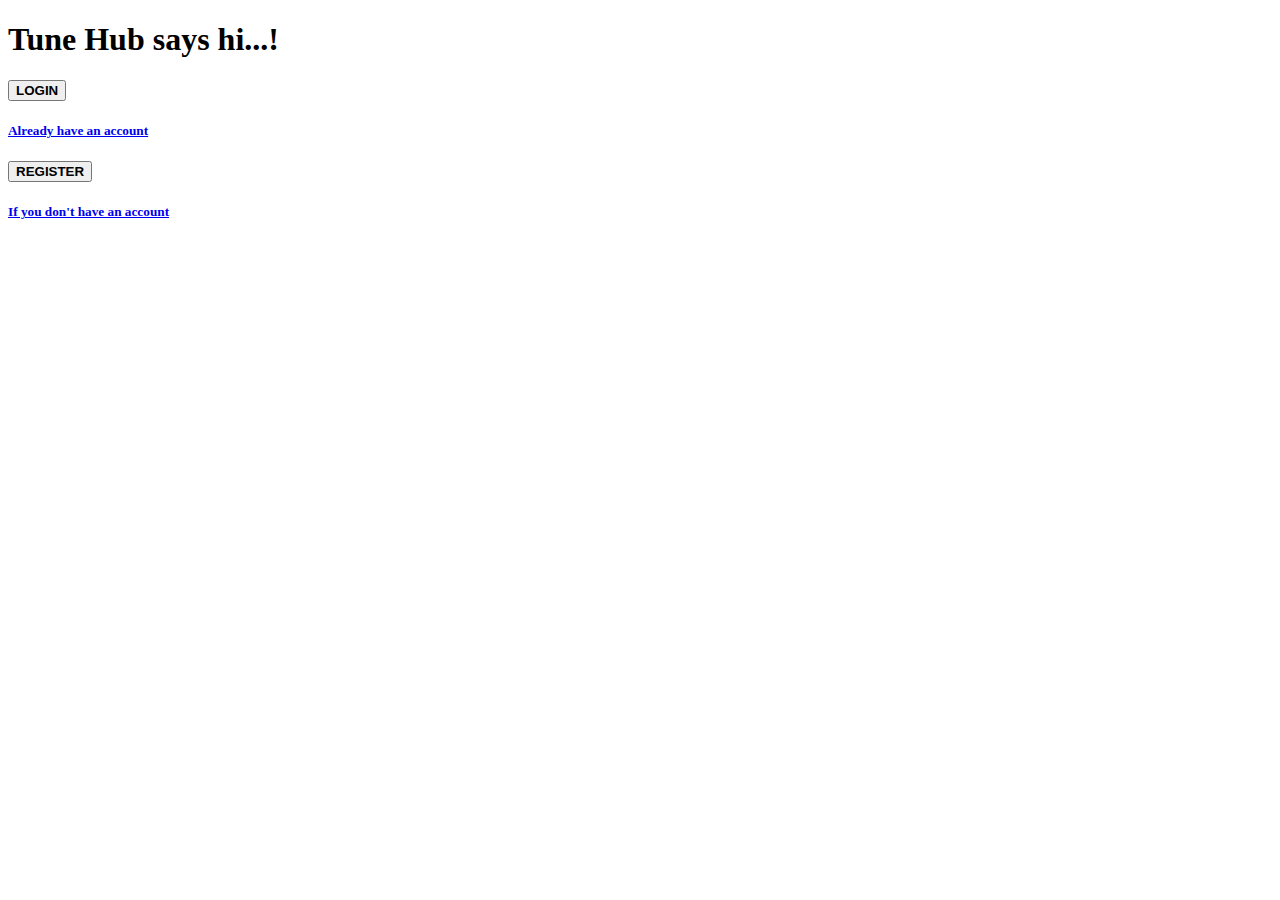
<file: src/main/resources/templates/index.html>
<!DOCTYPE html>
<html xnls th="http://www.thymeleaf.org" > 
<head>
<meta charset="UTF-8">
<title>TuneHub: Home</title>
<link rel="stylesheet" th:href="@{/CSS/style.css}">
</head>
<body>
<h1>Tune Hub says hi...!</h1>
<div class="center">	
	<a href="login">
		<button id="b1"> <b>LOGIN </b></button>
		<h5> Already have an account</h5>
	</a>
	<a href="registration">
		 <button id="b2"> <b>REGISTER</b> </button>
		  <h5> If you don't have an account</h5>
	</a>
	
</div>
</body>
</html>
</file>
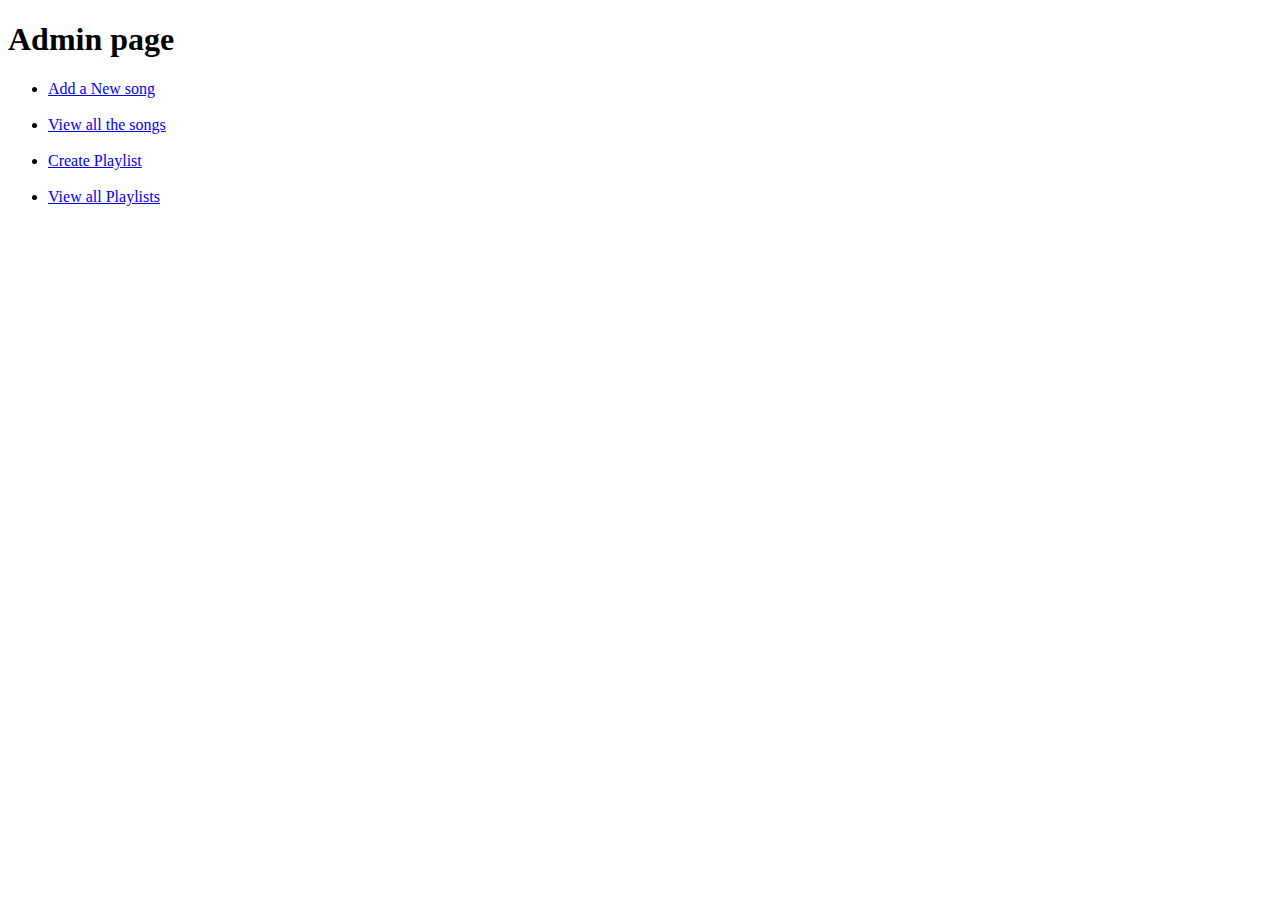
<file: src/main/resources/templates/adminHome.html>
<!DOCTYPE html>
<html>
<head>
<meta charset="ISO-8859-1">
<title>Admin Home</title>
<link rel="stylesheet" th:href="@{/CSS/adminHome.css}">
</head>
<body>
<h1>  Admin  page </h1>
<div class="con">
		<ul>
			<li><a href="newSong"> Add a New song</a></li>
			<br>
			<li><a href="viewSongs"> View all the songs</a></li>
			<br>
			<li><a href="createPlaylist"> Create Playlist</a></li>
			<br>
			<li><a href="viewPlaylists"> View all Playlists</a></li>
		</ul>
	</div>
</body>
</html>
</file>
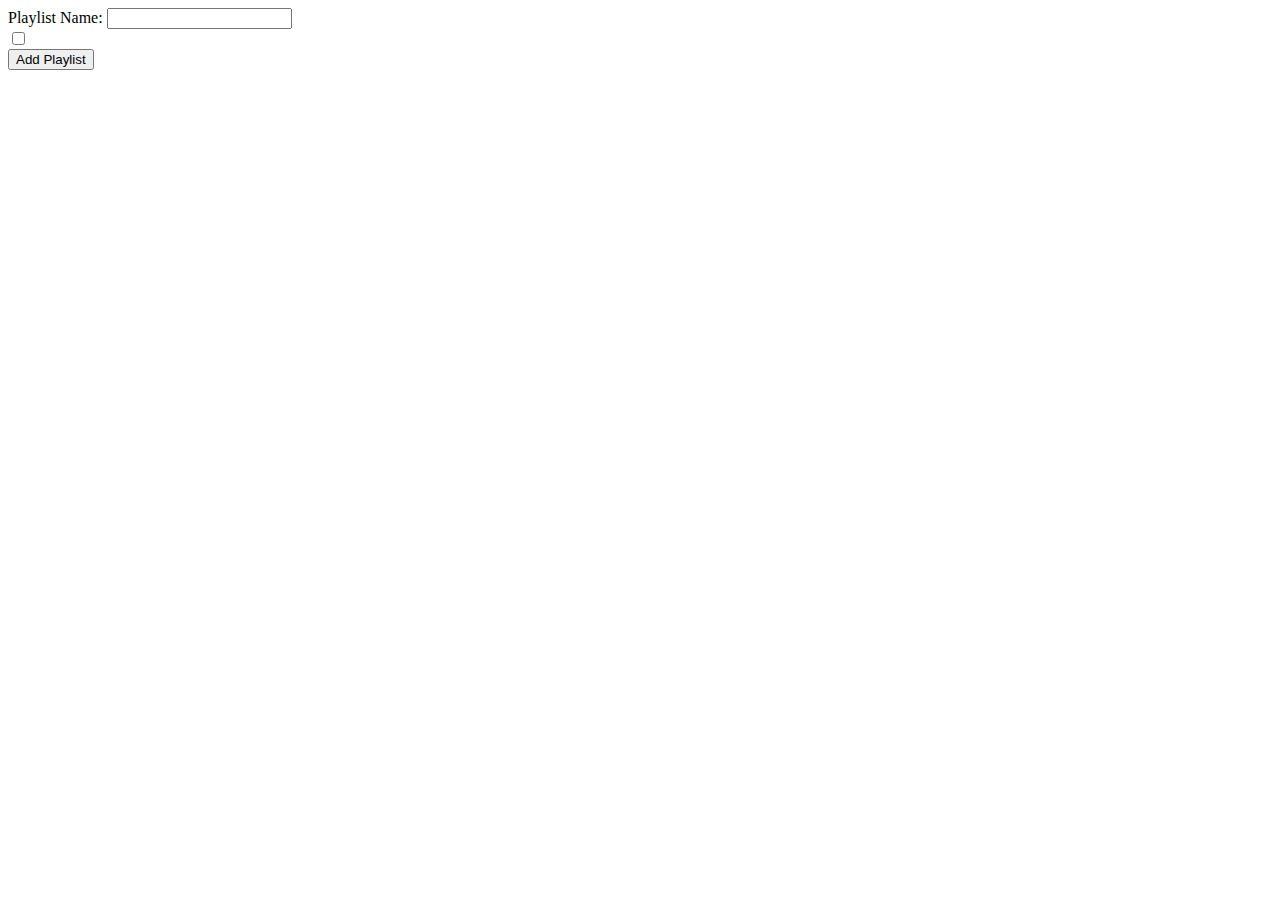
<file: src/main/resources/templates/createPlaylist.html>
<!DOCTYPE html>
<html xnls th="https://www.thymeleaf.org/">
<head>
<meta charset="ISO-8859-1">
<title>	Create Playlist </title>
</head>
<body>
	<form action="addPlaylist" method="Post">
		<label> Playlist Name:</label> <input type="text" name="name">
		<br>

		<div th:each="song:${songs}">
			<input type="checkbox" th:name="songs" th:value="${song.id}"/>
			<label th:text="${song.name}"></label>
		</div>
		<input type="submit" value="Add Playlist">
	</form>

</body>
</html>
</file>
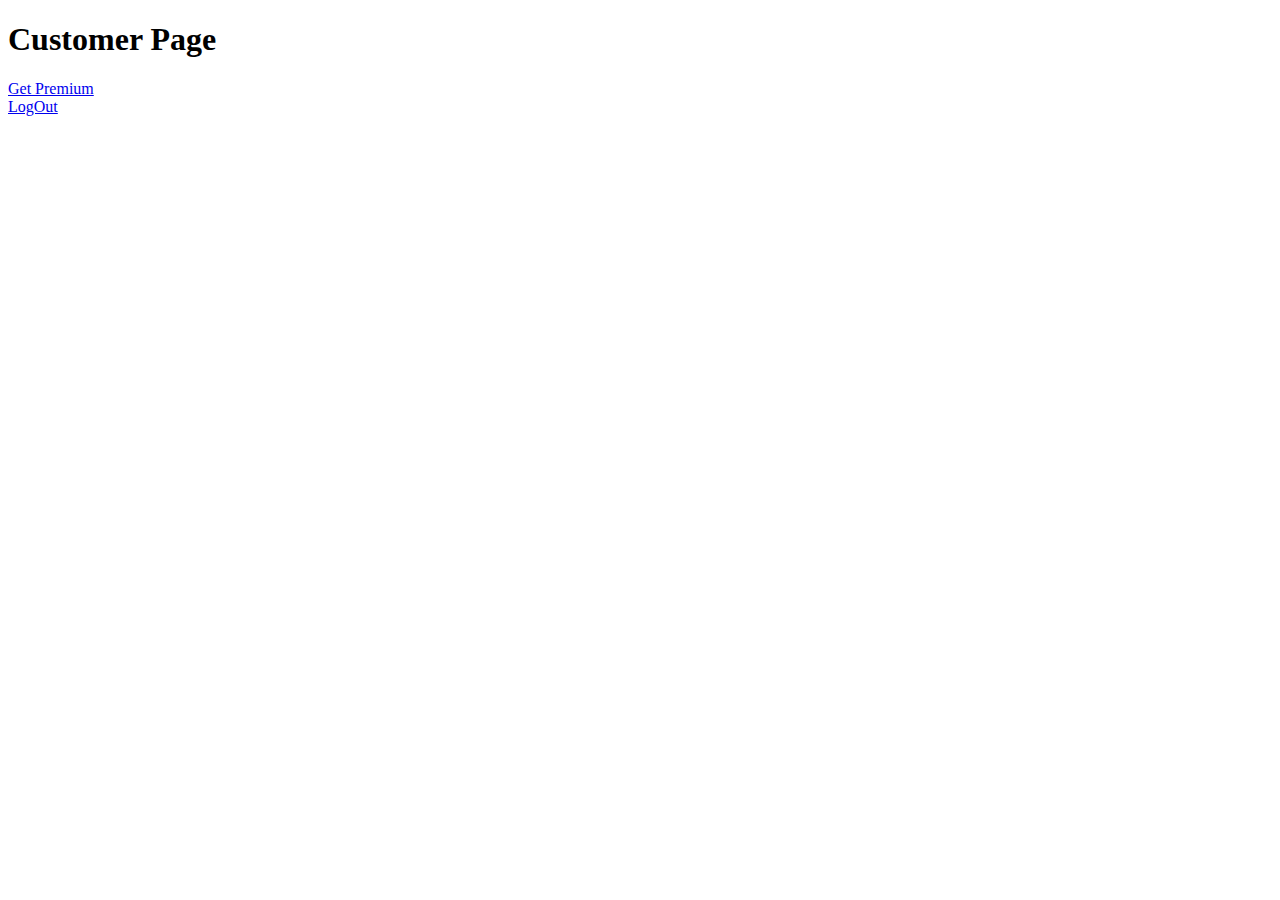
<file: src/main/resources/templates/customerHome.html>
<!DOCTYPE html>
<html>
<head>
<meta charset="ISO-8859-1">
<title>Customer Home</title>
</head>
<body>
	<h1>Customer Page</h1>
	<a href="pay">Get Premium</a>
	<br>
	<a href="logout">LogOut</a>
	
</body>
</html>
</file>
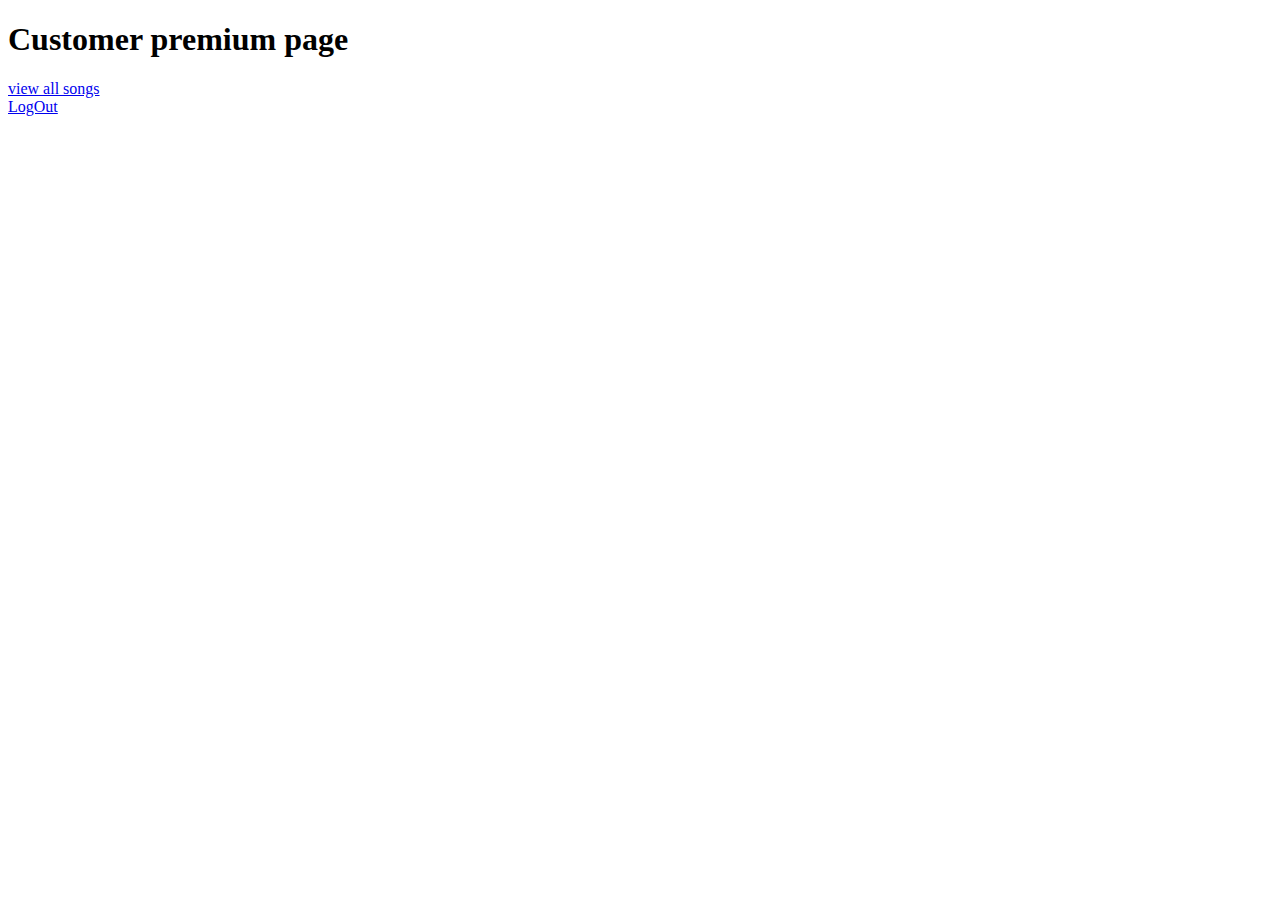
<file: src/main/resources/templates/customerPremiumHome.html>
<!DOCTYPE html>
<html>
<head>
<meta charset="ISO-8859-1">
<title>Insert title here</title>
</head>
<body>
	<h1> Customer premium page</h1>
	<a href="viewSongs"> view all songs</a>
	<br>
	<a href="logout">LogOut</a>

</body>
</html>
</file>
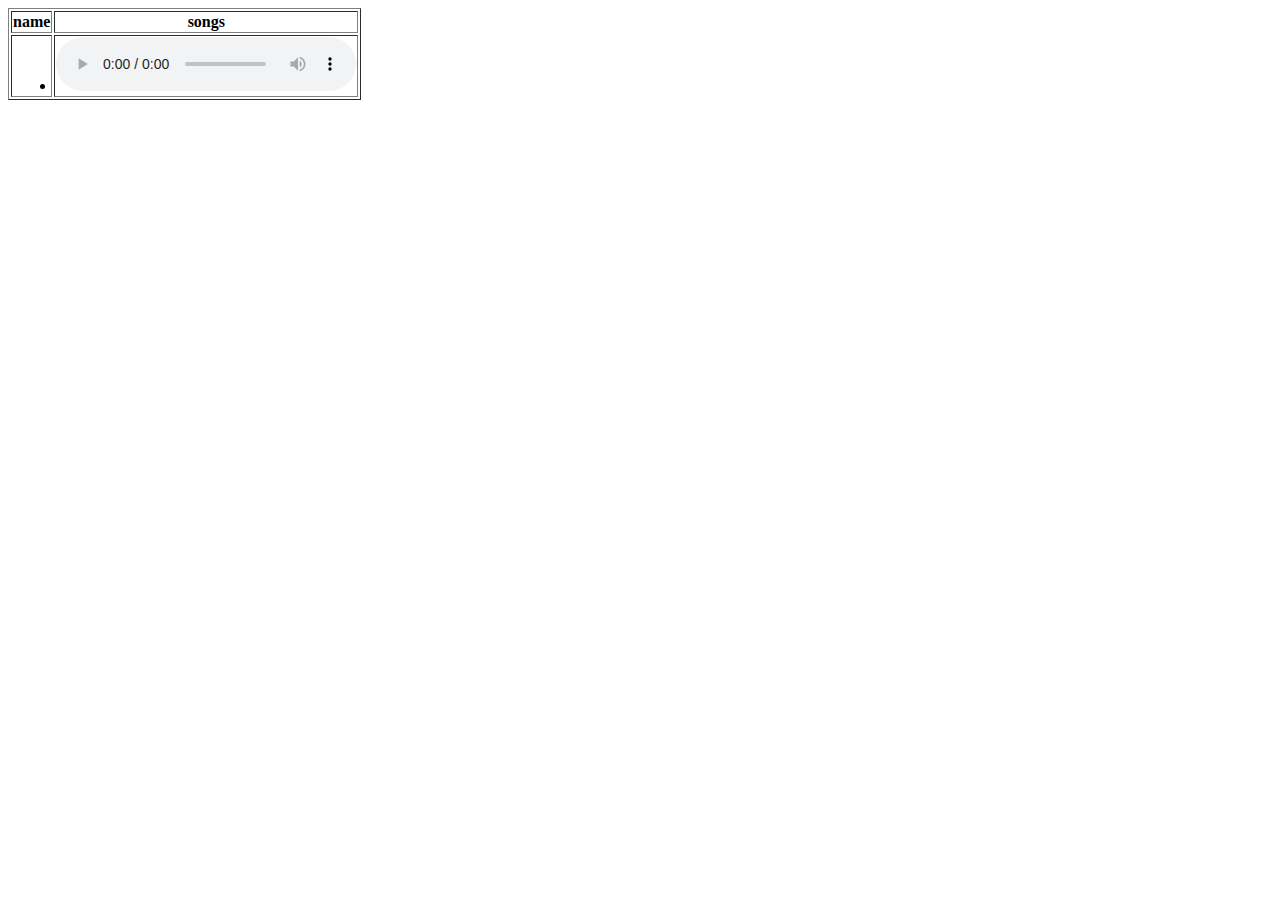
<file: src/main/resources/templates/displayPlaylists.html>
<!DOCTYPE html>
<html xmlns:th="http://www.thymeleaf.org">
<head>
<meta charset="ISO-8859-1">
<title> Display Playlists </title>
</head>
<body>
	<table border="1">
		<thead>
			<tr>
				<th>name</th>
				<th>songs</th>

			</tr>
		</thead>
		<tbody>
			<tr th:each="plist:${playlists}">
				<td th:text="${plist.name}"></td>

				<td>
					<li th:each="song : ${plist.songs}">
					<span th:text="${song.name}"></span> 
					   <audio controls>
							<source th:src="${song.link}" type="audio/mpeg">
						</audio>
					</li>

				</td>

			</tr>
		</tbody>

	</table>

</body>
</html>
</file>
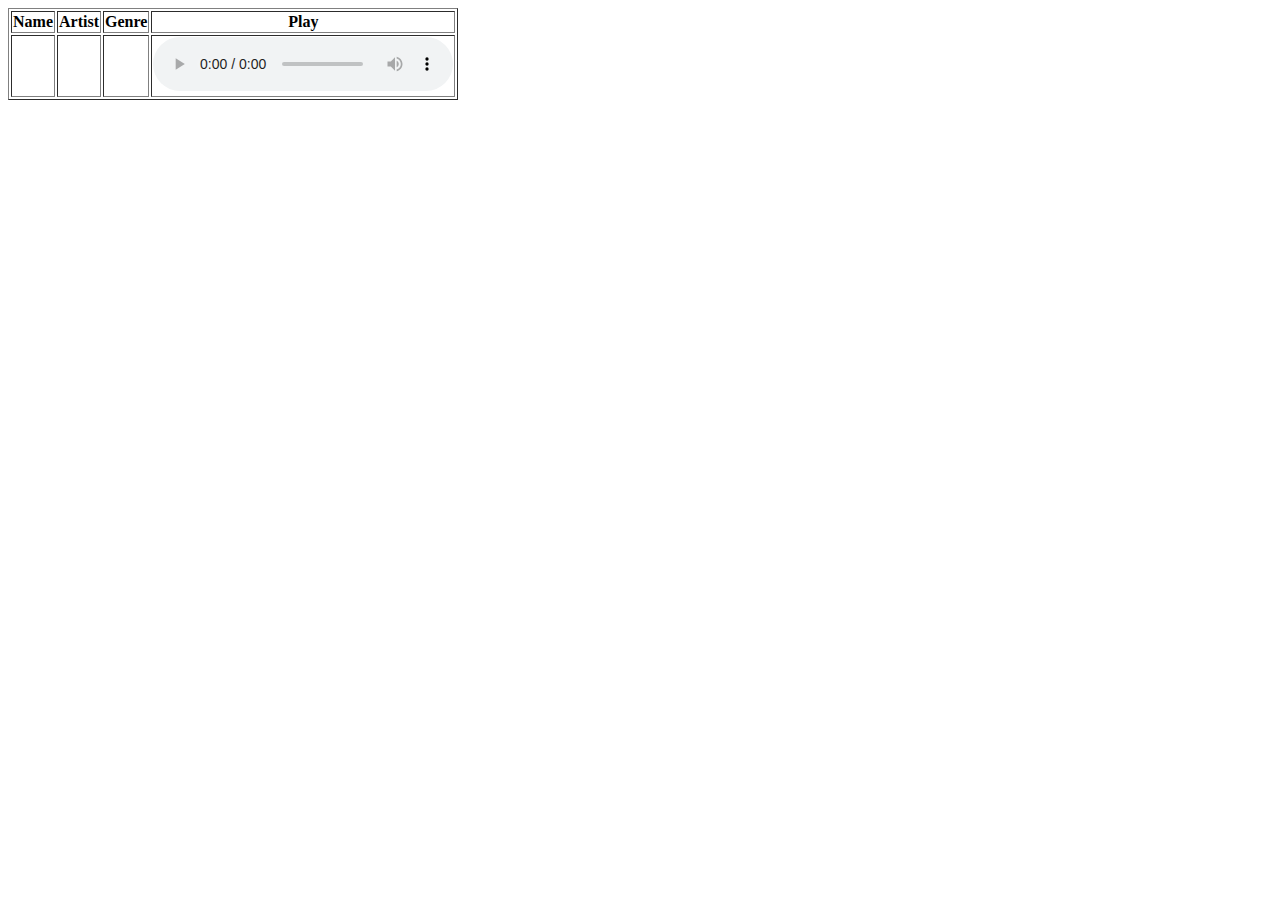
<file: src/main/resources/templates/displaySongs.html>
<!DOCTYPE html>
<html xmlns:th="http://www.thymeleaf.org">
<head>
<meta charset="ISO-8859-1">
<title> Display Songs</title>
</head>
<body>

	<table border="1">
		<thead>
			<tr>
				<th>Name</th>
				<th>Artist</th>
				<th>Genre</th>
				<th>Play</th>
			</tr>
		</thead>
		<tbody>
			<tr th:each="song:${songs}">
				<td th:text="${song.name}"></td>
				<td th:text="${song.artist}"></td>
				<td th:text="${song.genre}"></td>
				<td><audio controls>
						<source th:src="${song.link}" type="audio/mpeg">
					</audio></td>
			</tr>
		</tbody>

	</table>
</body>
</html>
</file>
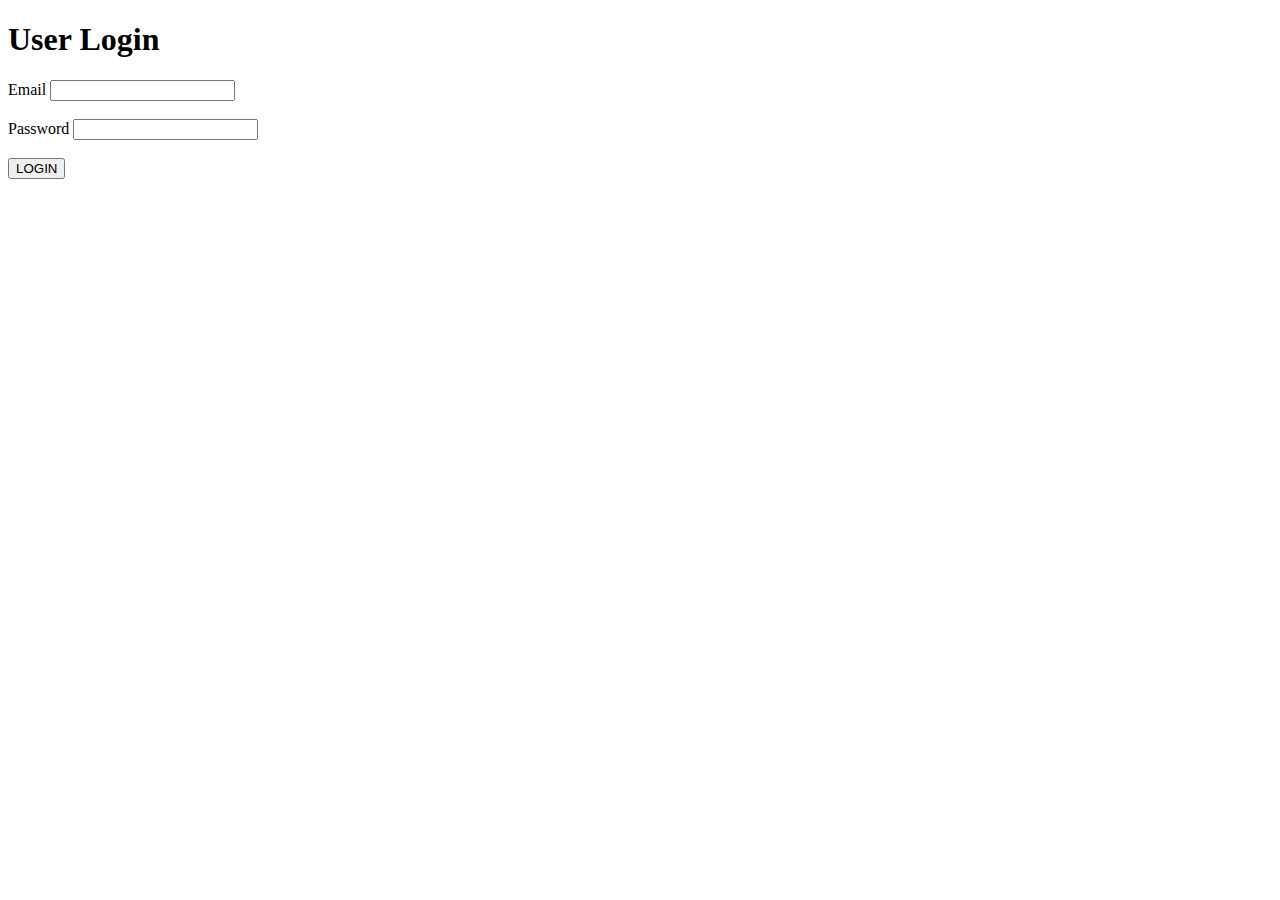
<file: src/main/resources/templates/login.html>
<!DOCTYPE html>
<html>
<head>
<meta charset="ISO-8859-1">
<title> Login </title>
<link rel="stylesheet" th:href="@{/css/login.css}" >
</head>
<body>

<div id="l" >
		<h1 >  User Login</h1>
	
	<form action="validate" method="post">

		<label >Email </label>   <input type="email" name="email"  class="input-box"/> <br>
		<br>
		<label>Password </label> <input  type="password" name="password" /> <br>
		<br>
		<input id="sub" type="submit" value="LOGIN" />
			
	</form>
</div>

</body>
</html>
</file>
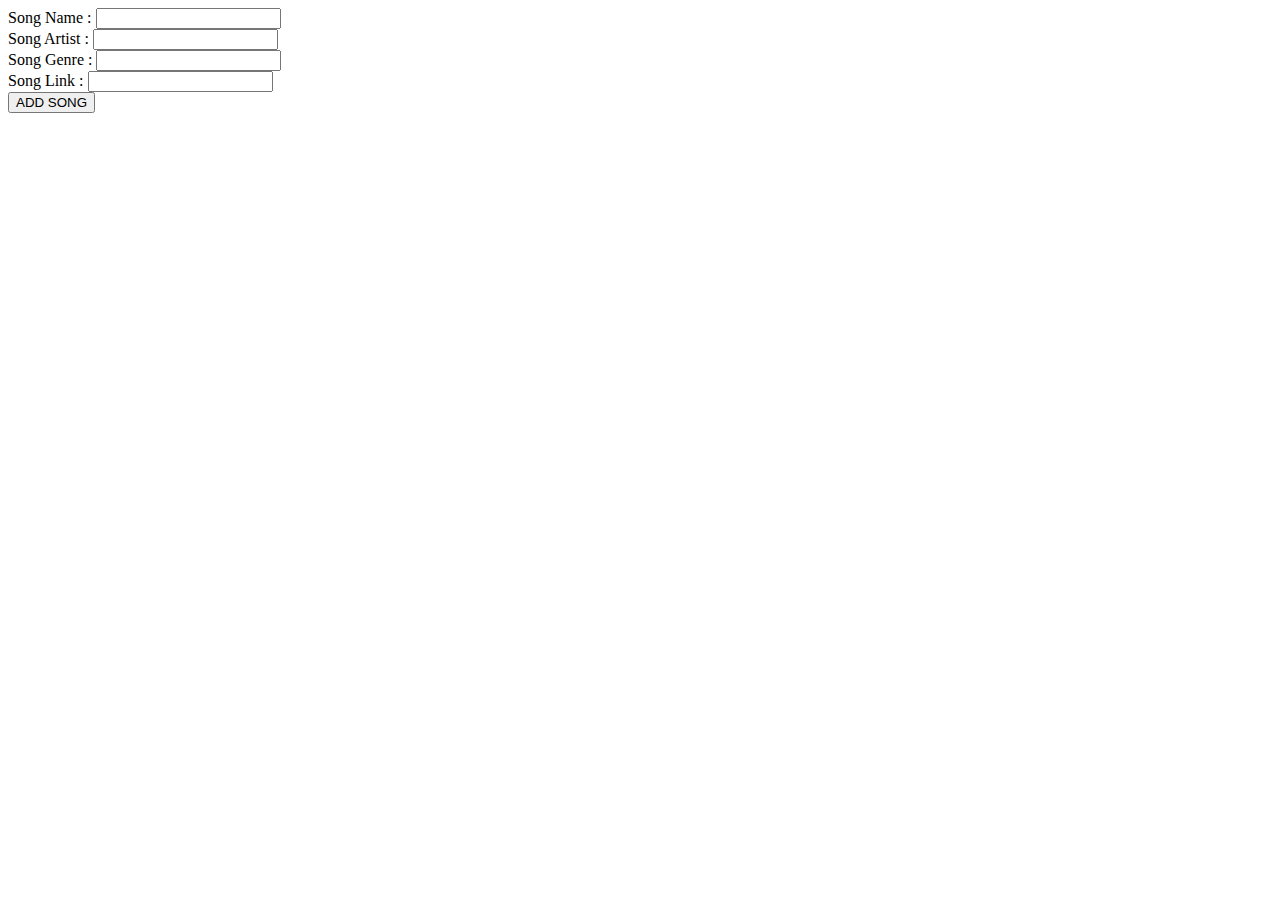
<file: src/main/resources/templates/newSong.html>
<!DOCTYPE html>
<html>
<head>
<meta charset="ISO-8859-1">
<title>New Song</title>
</head>
<body>

	<form action="addSong" method="post">

		<label> Song Name : </label> <input type="text" name="name" /> <br />
		<label> Song Artist : </label> <input type="text" name="artist" /> <br />
		<label> Song Genre : </label> <input type="text" name="genre" /> <br />
		<label> Song Link : </label> <input type="text" name="link" /> <br />
		<input type="submit" value="ADD SONG" />

	</form>

</body>
</html>
</file>
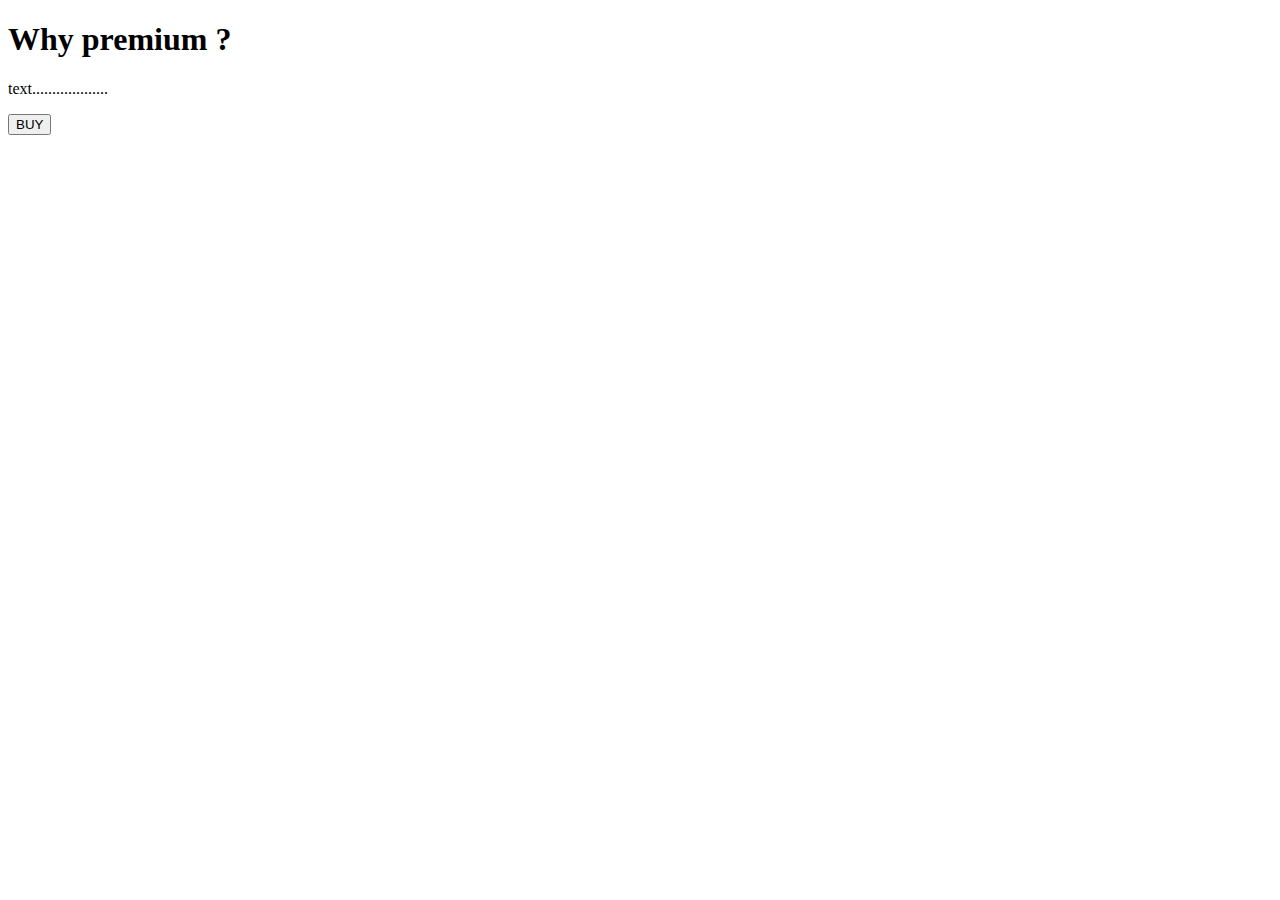
<file: src/main/resources/templates/pay.html>
<!DOCTYPE html>
<html xmlns:th="https://www.thymeleaf.org">
<head>
<meta charset="ISO-8859-1">
	
	<title>View Course</title>
	<script src="https://checkout.razorpay.com/v1/checkout.js"></script>
	<script src="https://code.jquery.com/jquery-3.5.1.min.js"></script>

</head>
<body>
<div>

		<h1>Why premium ? </h1>
		<p>text...................</p>
		
    	<form id="payment-form">
	        <button type="submit" class="buy-button" >BUY</button>
	    </form>
   
</div>

<script>
$(document).ready(function() {
    $(".buy-button").click(function(e) {
        e.preventDefault();
        var form = $(this).closest('form');
        
        
        createOrder();
    });
});

function createOrder() {
	
    $.post("/createOrder")
        .done(function(order) {
            order = JSON.parse(order);
            var options = {
                "key": "rzp_test_2vghfrjyhmC8Li",
                "amount": order.amount_due.toString(),
                "currency": "INR",
                "name": "Tune Hub",
                "description": "Test Transaction",
                "order_id": order.id,
                "handler": function (response) {
                    verifyPayment(response.razorpay_order_id, response.razorpay_payment_id, response.razorpay_signature);
                },
                "prefill": {
                    "name": "Your Name",
                    "email": "test@example.com",
                    "contact": "9999999999"
                },
                "notes": {
                    "address": "Your Address"
                },
                "theme": {
                    "color": "#F37254"
                }
            };
            var rzp1 = new Razorpay(options);
            rzp1.open();
        })
        .fail(function(error) {
            console.error("Error:", error);
        });
}

function verifyPayment(orderId, paymentId, signature) {
     $.post("/verify", { orderId: orderId, paymentId: paymentId, signature: signature })
         .done(function(isValid) {
             if (isValid) {
                 console.log("Payment successful");
             } else {
                 console.log("Payment failed");
             }
         })
         .fail(function(error) {
             console.error("Error:", error);
         });
}
</script>
</body>
</html>
</file>
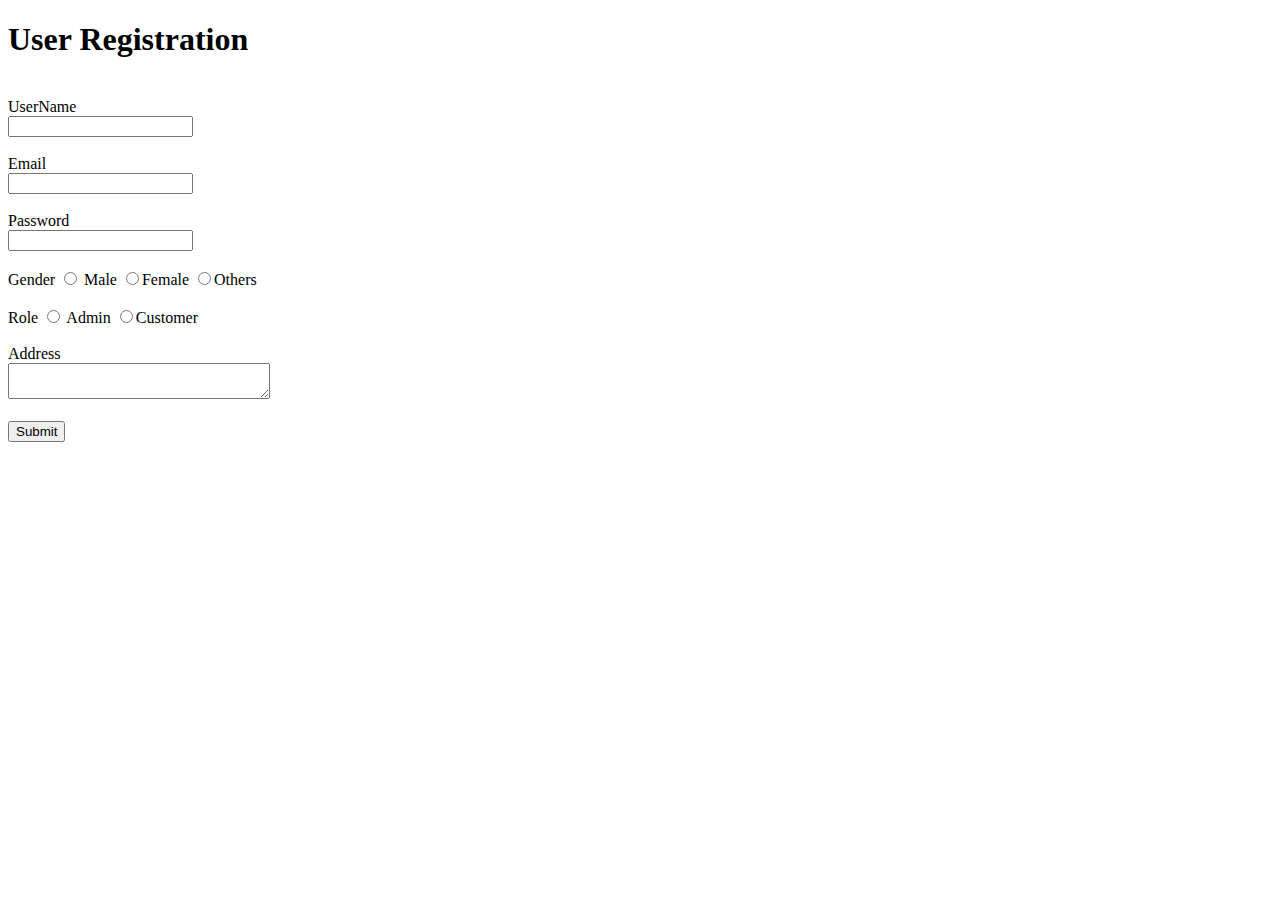
<file: src/main/resources/templates/registration.html>
<!DOCTYPE html>
<html>
<head>
<meta charset="UTF-8">
<title>  Registration </title>
<link rel="stylesheet" th:href ="@{/CSS/registration.css}">
<body>

	<h1>User Registration</h1>
	<br>
	<div id="f">
	<form action="register" method="post">
		<label>UserName</label>
		<br>
		<input id="e" type="text" name="username">
		<br> 
		<br>
		<label>Email</label> 
		<br>
		<input id="e" type="text" name="email">
		<br> 
		<br> 
		<label>Password</label> 
		<br>
		<input id="e" type="password" name="password"> 
		<br> 
		<br> 
		<label >Gender</label> 
		  <input  type="radio" name="gender" value="male">  Male
		  <input  type="radio" name="gender" value="female">Female
		  <input  type="radio" name="gender" value="others">Others
		<br>
		<br>
		<label >Role</label>
		 <input class="r" type="radio" name="role" value="admin">  Admin
		 <input class="r" type="radio" name="role" value="customer">Customer
		<br>
		<br>
		<label>Address</label>
		<br>
		<textarea name="address" rows="2" cols="30"></textarea>
		<br>
		<br> 
	    <input id="s" type="submit">

	</form>
</div>	

</body>
</html>
</file>
